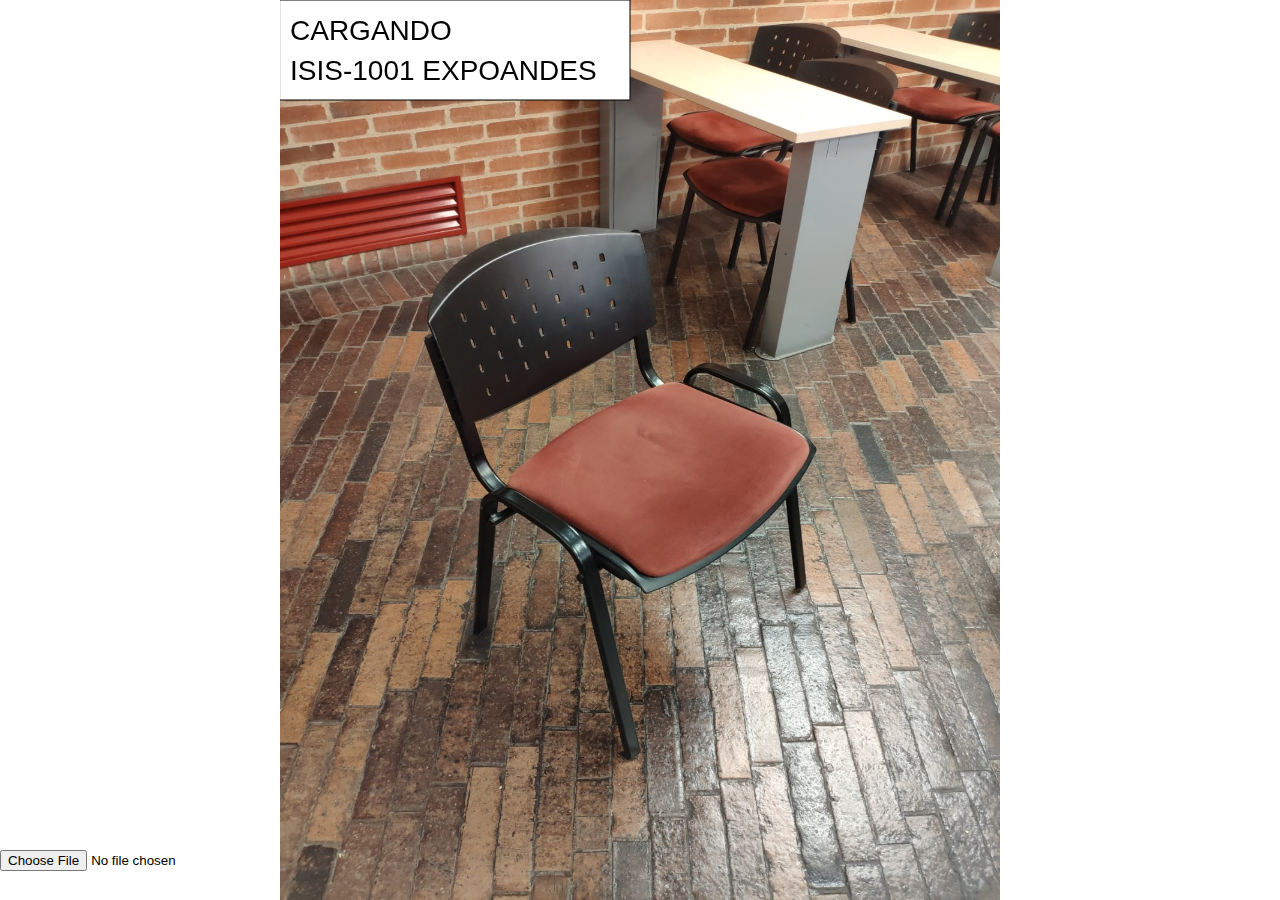
<file: mLab_classify/index.html>
<!DOCTYPE html><html><head>
    <script src="ml5.min.js"></script>
    <script src="p5.js"></script>
    <script src="p5.scribble.js"></script>
    <script src="p5.dom.min.js"></script>
    <link rel="stylesheet" type="text/css" href="style.css">
    <meta charset="utf-8">
  </head>
  <body>
    <script src="sketch.js"></script>


</body></html>
</file>
<file: mLab_classify/style.css>
html, body {
  margin: 0;
  padding: 0;
}
body {
  margin: 0;
  display: flex;

  /* This centers our sketch horizontally. */
  justify-content: center;
}
canvas {
  display: block;
}
</file>
